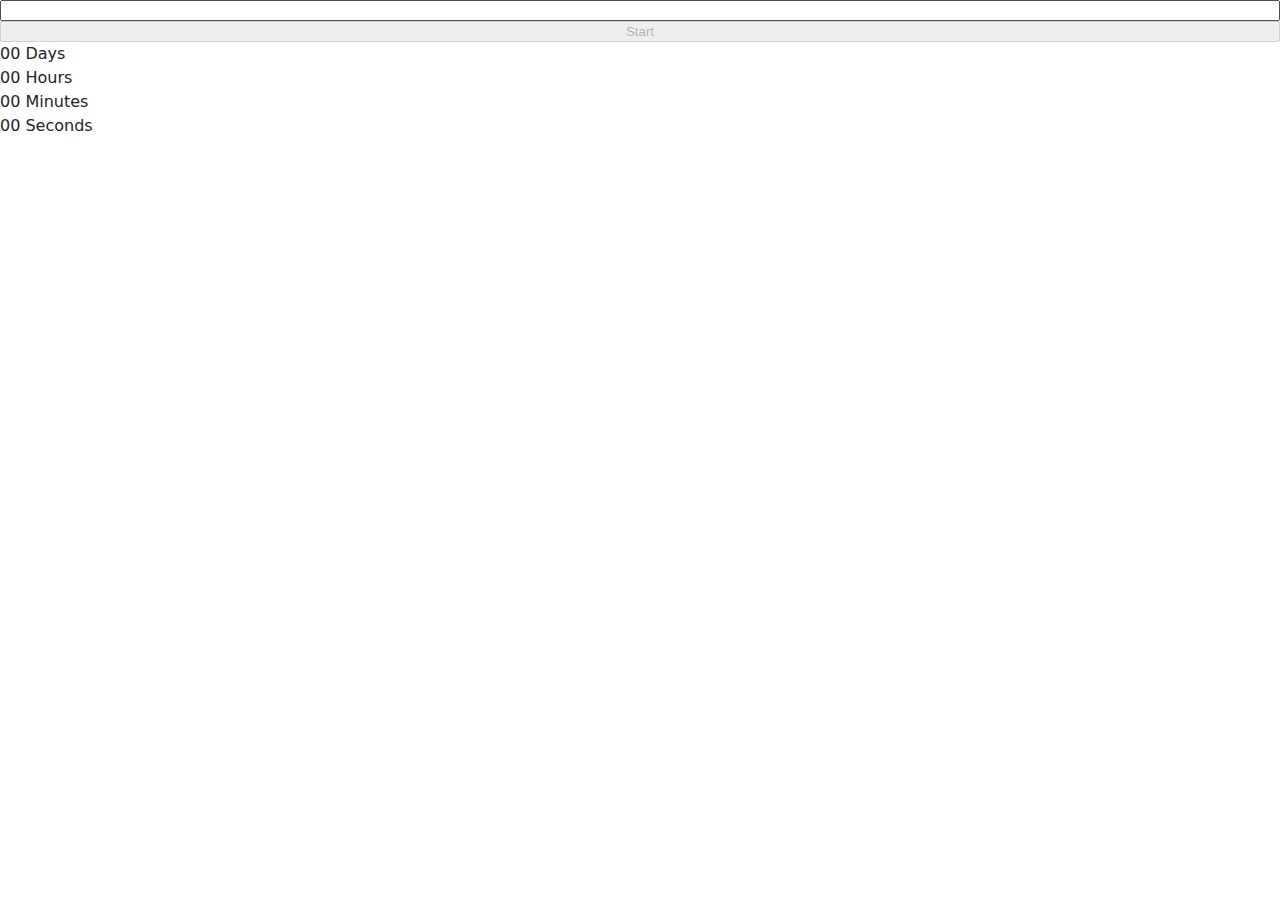
<file: src/1-timer.html>
<!DOCTYPE html>
<html lang="en">
<head>
  <meta charset="UTF-8" />
  <meta http-equiv="X-UA-Compatible" content="IE=edge" />
  <meta name="viewport" content="width=device-width, initial-scale=1.0" />
  <title>Page 2</title>
  <link rel="stylesheet" href="./css/styles.css" />
</head>
<body>
<script src="./js/1-timer.js" type="module"></script>

<input type="text" id="datetime-picker" class="datetime-picker" />
<button type="button" class="start-button" data-start disabled>Start</button>

<div class="timer">
  <div class="field">
    <span class="value js-timer__days" data-days>00</span>
    <span class="label">Days</span>
  </div>
  <div class="field">
    <span class="value js-timer__hours" data-hours>00</span>
    <span class="label">Hours</span>
  </div>
  <div class="field">
    <span class="value js-timer__minutes" data-minutes>00</span>
    <span class="label">Minutes</span>
  </div>
  <div class="field">
    <span class="value js-timer__seconds" data-seconds>00</span>
    <span class="label">Seconds</span>
  </div>
</div>
<ul class="gallery"></ul>
</body>
</html>
</file>
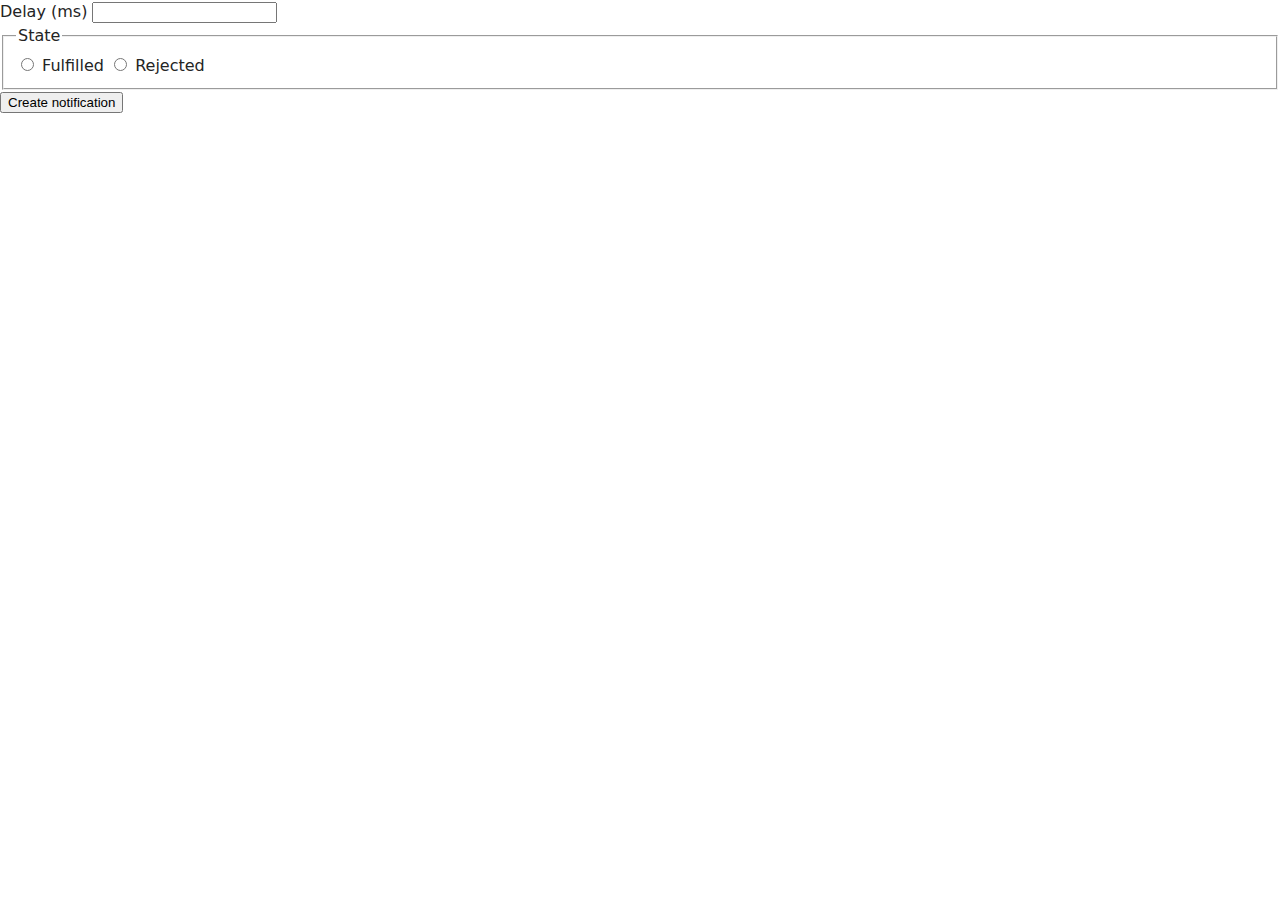
<file: src/2-snackbar.html>
<!DOCTYPE html>
<html lang="en">
<head>
  <meta charset="UTF-8" />
  <meta http-equiv="X-UA-Compatible" content="IE=edge" />
  <meta name="viewport" content="width=device-width, initial-scale=1.0" />
  <title>Page 2</title>
  <link rel="stylesheet" href="./css/styles.css" />
</head>
<body>
<script src="./js/2-snackbar.js" type="module"></script>

<form class="form">
  <label>
    Delay (ms)
    <input type="number" name="delay" required />
  </label>

  <fieldset>
    <legend>State</legend>
    <label>
      <input type="radio" name="state" value="fulfilled" required />
      Fulfilled
    </label>
    <label>
      <input type="radio" name="state" value="rejected" required />
      Rejected
    </label>
  </fieldset>

  <button type="submit" class = "create-button">Create notification</button>
</form>
</file>
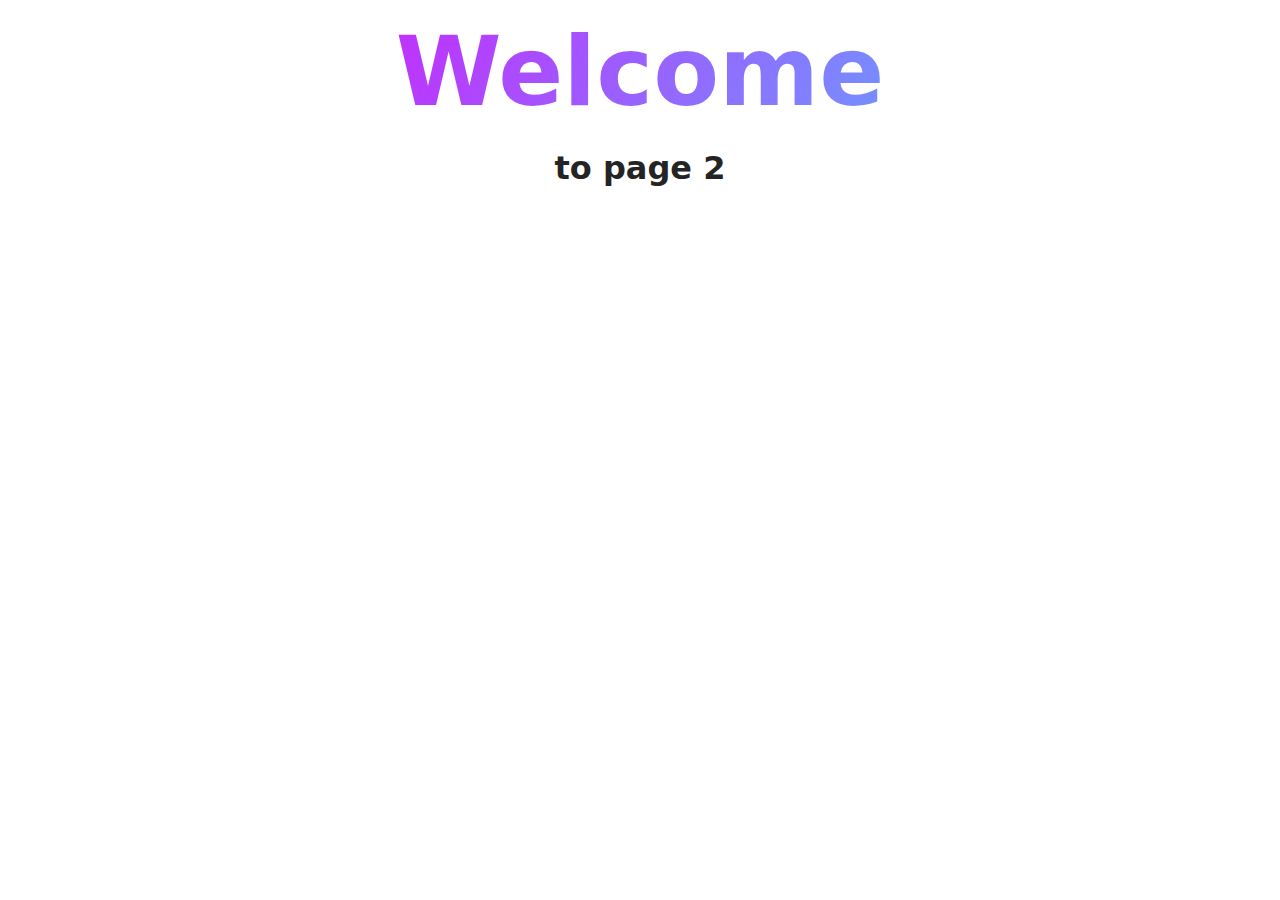
<file: src/page-2.html>
<!DOCTYPE html>
<html lang="en">
  <head>
    <meta charset="UTF-8" />
    <meta http-equiv="X-UA-Compatible" content="IE=edge" />
    <meta name="viewport" content="width=device-width, initial-scale=1.0" />
    <title>Page 2</title>
    <link rel="stylesheet" href="./css/styles.css" />
  </head>
  <body>
    <load
      src="./partials/header.html"
      icon-path="./img/sprite.svg#logo"
      highlight-act="active"
    />

    <main>
      <div class="container">
        <h1 class="main-title">
          <span class="main-title-gradient">Welcome</span> to page 2
        </h1>
        <load src="./partials/back-link.html" />
      </div>
    </main>

    <load src="./partials/footer.html" />
  </body>
</html>
</file>
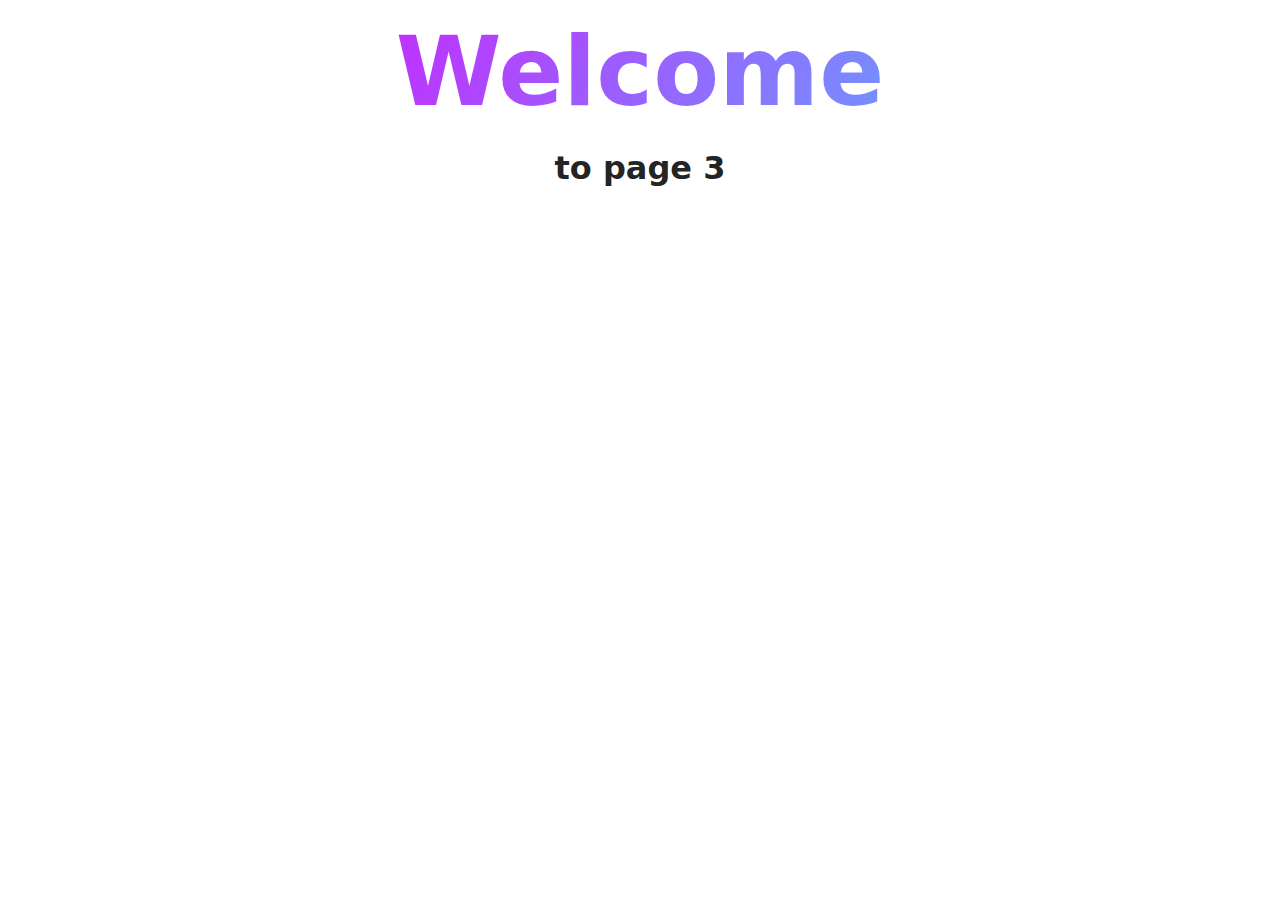
<file: src/page-3.html>
<!DOCTYPE html>
<html lang="en">
  <head>
    <meta charset="UTF-8" />
    <meta http-equiv="X-UA-Compatible" content="IE=edge" />
    <meta name="viewport" content="width=device-width, initial-scale=1.0" />
    <title>Page 3</title>
    <link rel="stylesheet" href="./css/styles.css" />
  </head>
  <body>
    <load
      src="./partials/header.html"
      icon-path="./img/sprite.svg#logo"
      highlight-curr="active"
    />

    <main>
      <div class="container">
        <h1 class="main-title">
          <span class="main-title-gradient">Welcome</span> to page 3
        </h1>
        <load src="./partials/back-link.html" />
      </div>
    </main>

    <load src="./partials/footer.html" />
  </body>
</html>
</file>
<file: src/css/styles.css>
/**
  |============================
  | include css partials with
  | default @import url()
  |============================
*/
/* Common styles */
@import url('./reset.css');
@import url('./base.css');
@import url('./container.css');
@import url('./animations.css');

/* Sections style */
@import url('./header.css');
@import url('./vite-promo.css');
@import url('./badges.css');
@import url('./back-link.css');
@import url('./footer.css');
</file>
